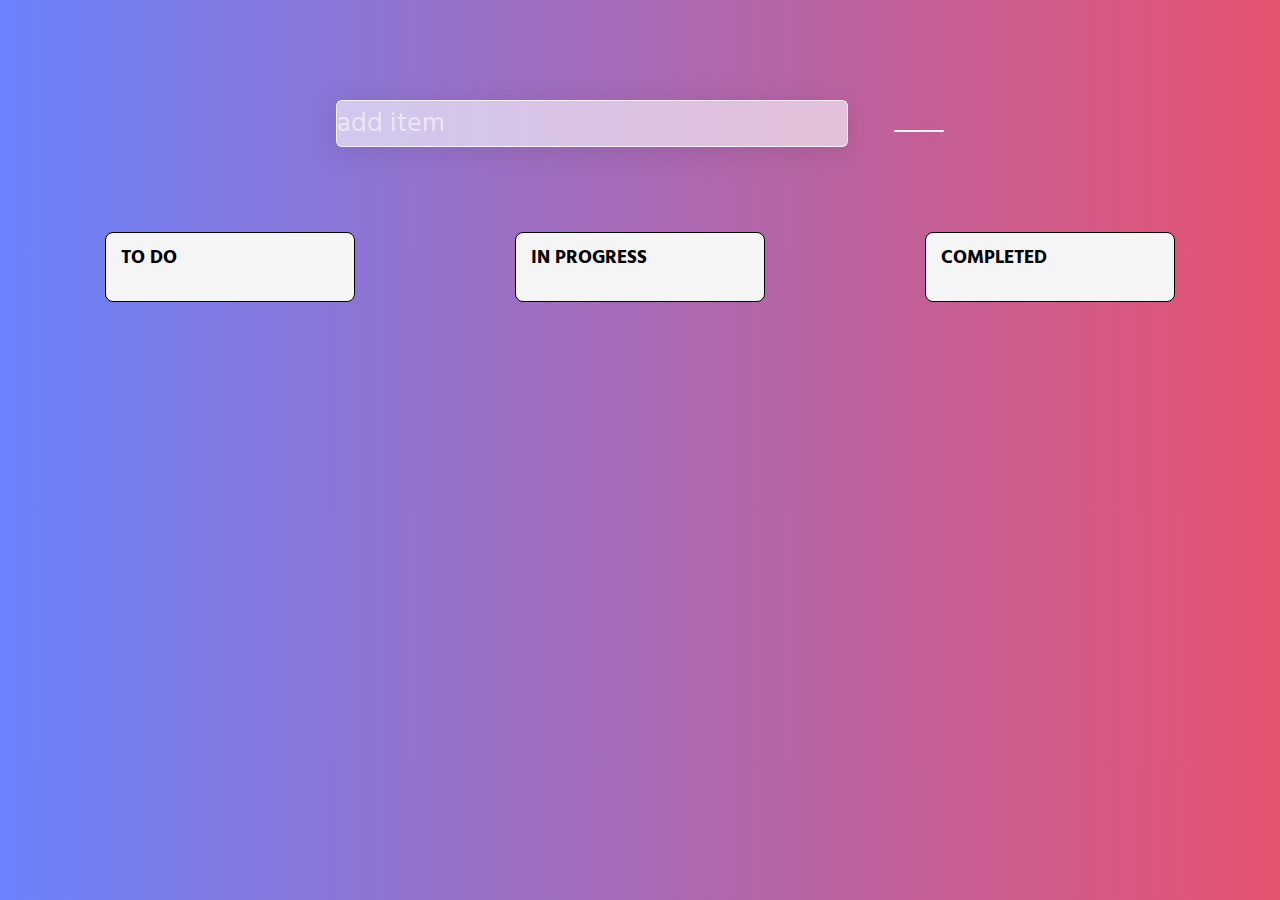
<file: index.html>
<!DOCTYPE html>
<html lang="en">
<head>
    <meta charset="UTF-8">
    <meta http-equiv="X-UA-Compatible" content="IE=edge">
    <meta name="viewport" content="width=device-width, initial-scale=1.0">
    <title>TODO LIST</title>
    <link rel="stylesheet" href="styles.css">
    <link rel="stylesheet" href="https://cdnjs.cloudflare.com/ajax/libs/font-awesome/6.2.1/css/all.min.css" integrity="sha512-MV7K8+y+gLIBoVD59lQIYicR65iaqukzvf/nwasF0nqhPay5w/9lJmVM2hMDcnK1OnMGCdVK+iQrJ7lzPJQd1w==" crossorigin="anonymous" referrerpolicy="no-referrer" />
    <script src="ind.js" defer></script>
</head>
<body>
    <div class="container">
        <div class="addTask">
            <input type="text" placeholder="add item">
            <button><i class="fa-solid fa-plus"></i></button> 
        </div>
        <div class="all-task">
            <div class="to-do tmp">
                <h3>TO DO</h3>
                    <!-- 
                    <div class="taskCard"> 
                        todo-item
                        <button></button>
                        <button></button>
                    </div>-->
            </div>
            <div class="in-progress tmp">
                <h3>IN PROGRESS</h3>
            </div>
            <div class="done tmp">
                <h3>COMPLETED</h3>
            </div>
        </div>
    </div>
</body>
</html>
</file>
<file: styles.css>
@import url('https://fonts.googleapis.com/css2?family=Hind:wght@300&family=Poppins:wght@200&display=swap');

*{
    margin : 0;
    padding: 0;
    box-sizing: border-box;
    font-family: 'Hind', sans-serif;
}

.container{
    margin-top: 0;
    width: 100%;
    height: 100vh;
    background-image: linear-gradient(to right, #6a82fb, #e65270);}

.addTask{
    padding-top: 100px;
    text-align: center;
    font-size: 24px;
    /* border: 5px black solid; */
}

.addTask input{
    margin-right: 40px;
    font-size: 28px;
    color: #fff;
    width: 40%;
    border-radius: 10px;
    outline: none;
    background: rgba(255, 255, 255, 0.6);
    border-radius: 6px;
    box-shadow: 0 4px 30px rgba(0, 0, 0, 0.1);
    backdrop-filter: blur(53.1px);
    -webkit-backdrop-filter: blur(53.1px);
    border: 1px solid rgba(255, 255, 255, 0.75);
}
input::placeholder {
    color: #fff;
    opacity: 0.55; /* Firefox */
  }

.addTask button{
    border-radius: 10px;
    width: 50px;
    line-height: 30px;
    font-size: 25x;
    background: rgba(255, 255, 255, 0.75);
    border-radius: 16px;
    box-shadow: 0 4px 30px rgba(0, 0, 0, 0.1);
    backdrop-filter: blur(13.1px);
    -webkit-backdrop-filter: blur(13.1px);
    border: 1px solid rgba(255, 255, 255, 0.75);
}

.all-task{
    display: flex;
    flex-wrap: wrap;
    justify-content: center;
    align-items: flex-start; 
    margin: 5px 0;
    /* background-color: rgb(233, 230, 230); */
}

.tmp{
    width: 250px;
    height: auto;
    margin: 80px;
    padding: 10px;
    text-align: center;
    transition: .3s ease-in-out;
    border : 1.5px solid black;
    border-radius: 8px;
    display: flex;
    flex-direction: column;
    justify-content: space-between;
    background-color: #F5F5F5;
}

.tmp h3{
    text-align: left;
    padding-left: 5px;
    margin-bottom: 18px;
    font-weight: bold;
}

.tmp button{
    margin: 0 10px 0 10px;
    float : right; 
    font-size: 14px;  
    width: 20px;
}

.taskCard{
    border : 0.5px solid rgb(104, 103, 103);
    margin-bottom: 12px;
    background-color: rgb(255, 255, 255);
    border-radius: 5px;
    box-shadow: rgba(49, 49, 49, 0.35) 0px 5px 15px;
    padding: 10px;
    color: #333131f4;
}

li{
    list-style-type: none;
}
</file>
